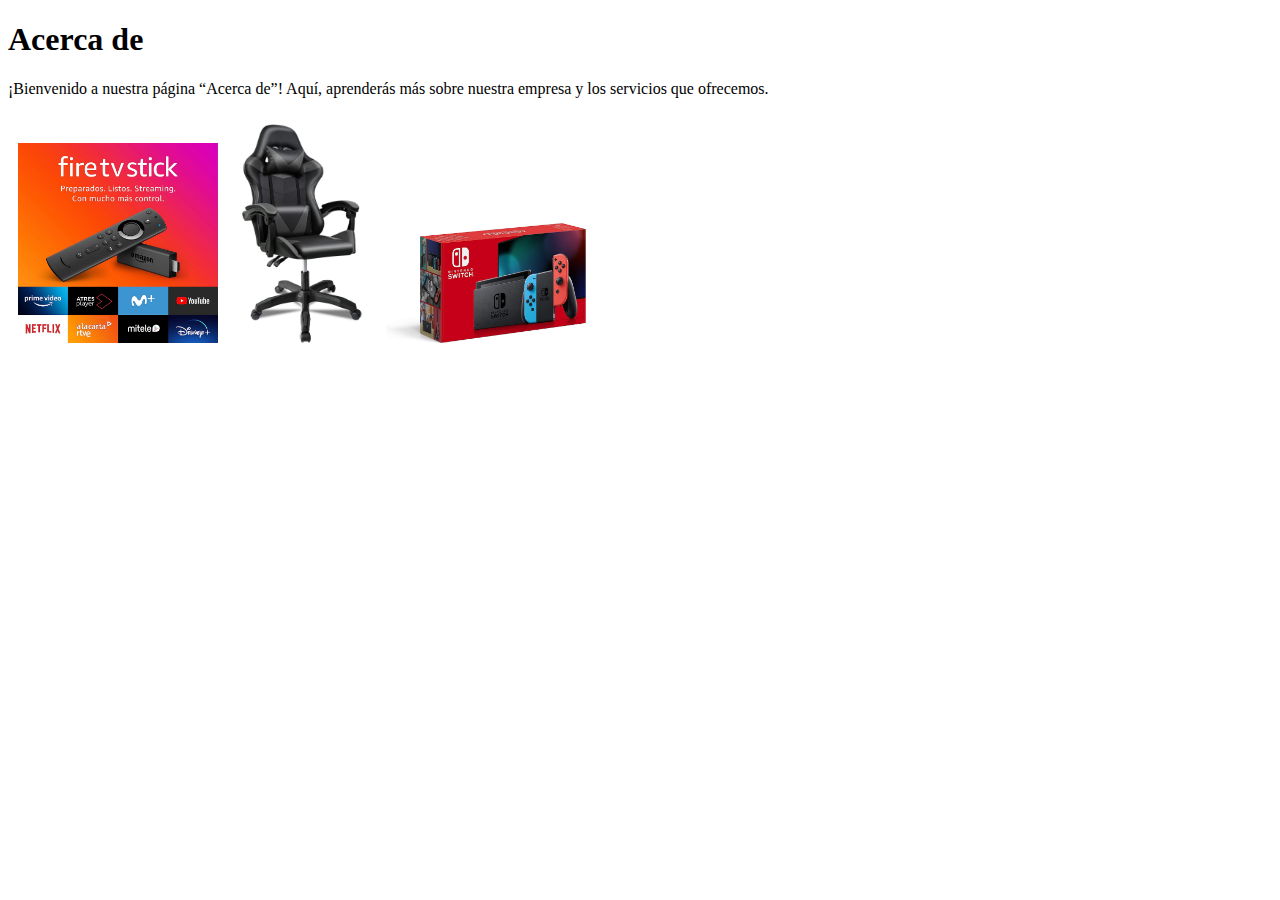
<file: acerca.html>
<!DOCTYPE html>
<html>
<head>
  <title>Servicios</title>
  <style>
    .img-container {
      display: flex;
      justify-content: center;
    }
    .container img {
      margin: 10px;
    }
  </style>
</head>
<body>
  <div class="container">
    <h1>Acerca de</h1>
<p>¡Bienvenido a nuestra página “Acerca de”! Aquí, aprenderás más sobre nuestra empresa y los servicios que ofrecemos.</p>
<img src="imgenfiretv.jpg" alt="Fire Tv" style="width: 200px;">
<img src="imgensilla.jpg" alt="Silla Gaming" style="width: 120px;">
<img src="imgenswitch.jpg" alt="Nintendo Switch" style="width: 200px;">
  </div>
</body>
</html>
</file>
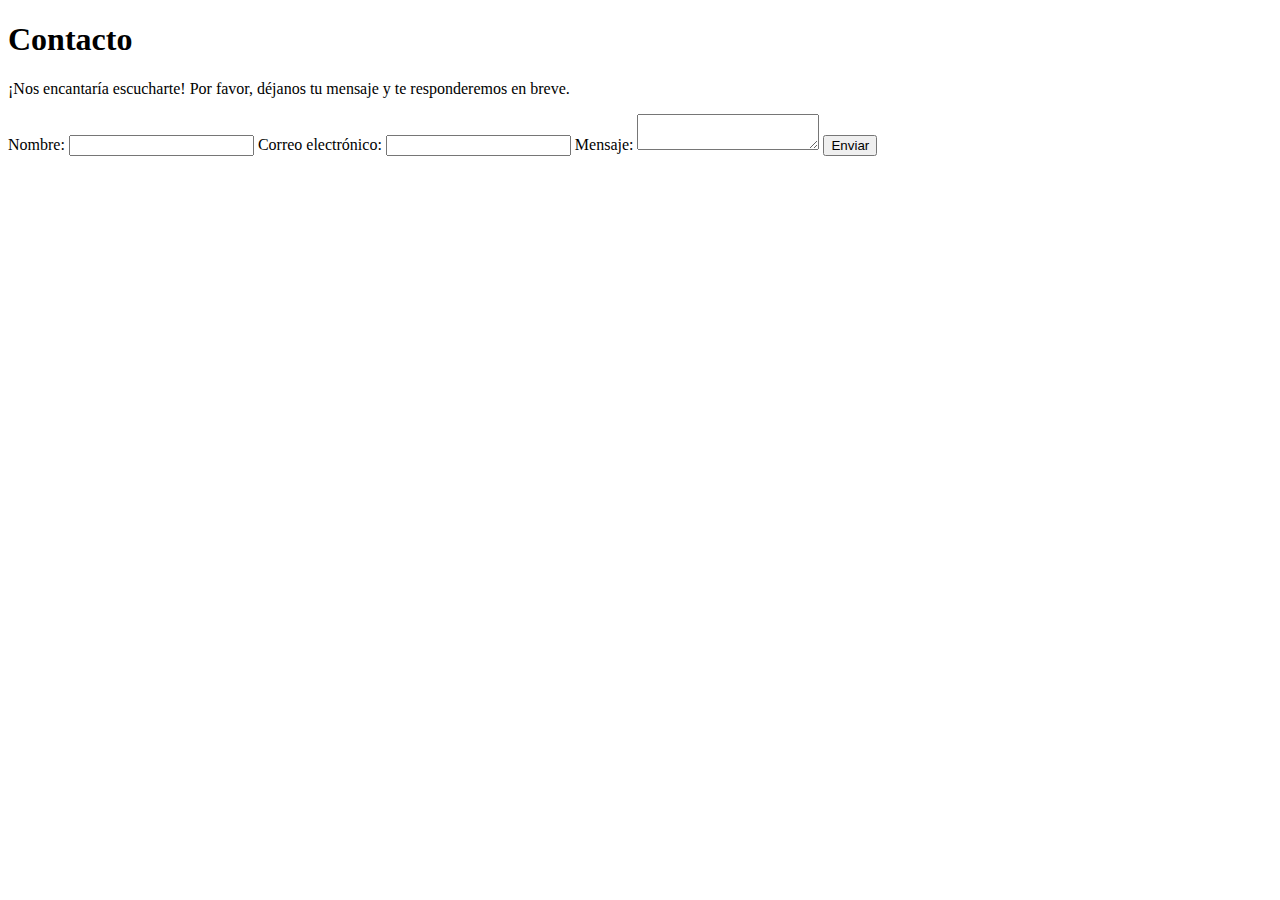
<file: contactos.html>
<!DOCTYPE html>
<html>
<head>
  <title>Contacto</title>
</head>
<body>
  <div class="container">
    <h1>Contacto</h1>
    <p>¡Nos encantaría escucharte! Por favor, déjanos tu mensaje y te responderemos en breve.</p>
    <form>
      <label for="name">Nombre:</label>
      <input type="text" id="name" name="name" required>

      <label for="email">Correo electrónico:</label>
      <input type="email" id="email" name="email" required>

      <label for="message">Mensaje:</label>
      <textarea id="message" name="message" required></textarea>

      <input type="submit" value="Enviar">
    </form>
  </div>
</body>
</html>
</file>
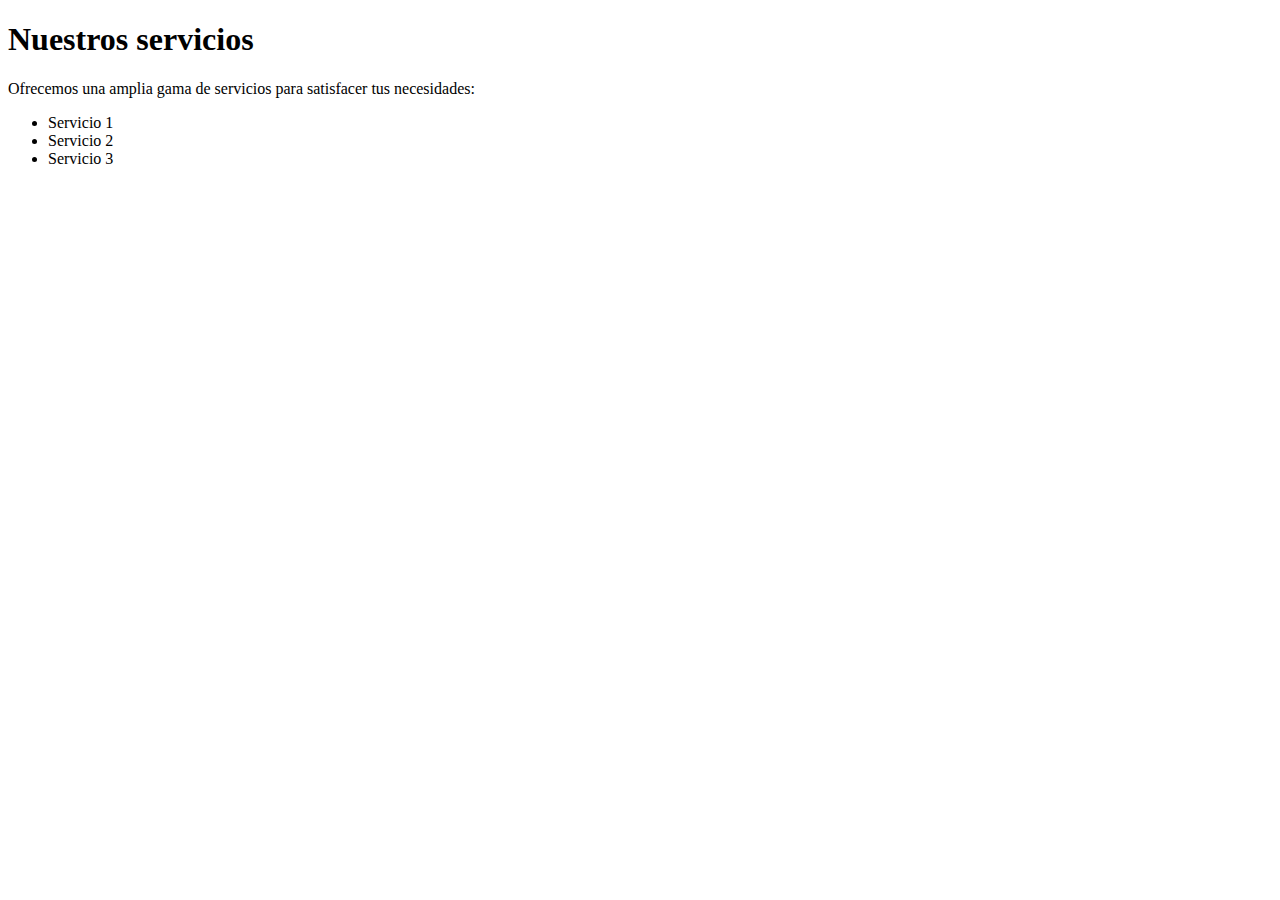
<file: servicios.html>
<!DOCTYPE html>
<html>
<head>
  <title>Servicios</title>
</head>
<body>
  <div class="container">
    <h1>Nuestros servicios</h1>
    <p>Ofrecemos una amplia gama de servicios para satisfacer tus necesidades:</p>
    <ul>
      <li>Servicio 1</li>
      <li>Servicio 2</li>
      <li>Servicio 3</li>
      <!-- Agrega más servicios según tus necesidades -->
    </ul>
  </div>
</body>
</html>
</file>
